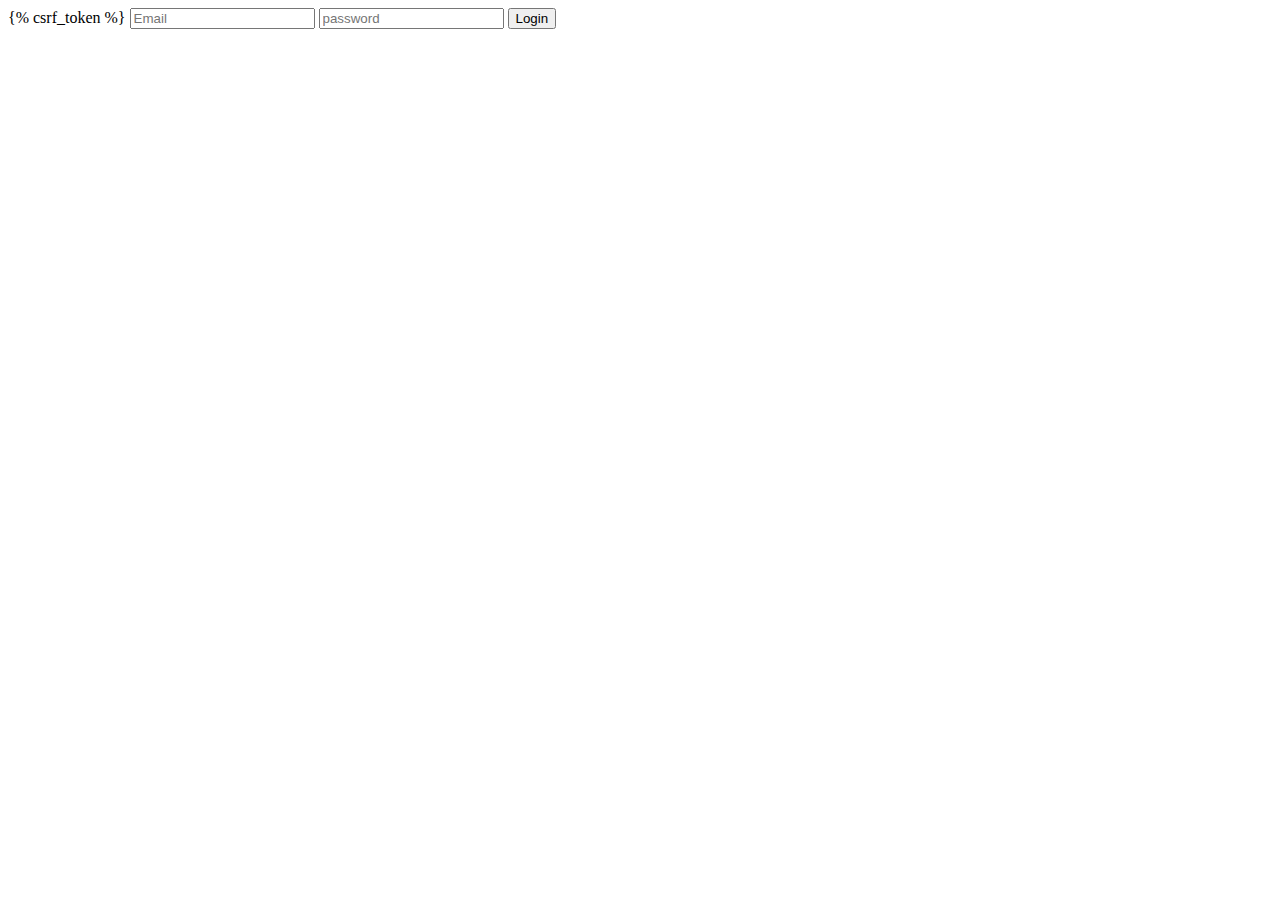
<file: templates/login.html>
<!DOCTYPE html>
<html lang="en">
<head>
    <meta charset="UTF-8">
    <meta http-equiv="X-UA-Compatible" content="IE=edge">
    <meta name="viewport" content="width=device-width, initial-scale=1.0">
    <title>Login</title>
</head>
<body>
    <form action="" method="post">
        {% csrf_token %}
        <input type="email" name="email" id="email" placeholder="Email">
        <input type="password" name="pswd" id="pswd" placeholder="password">
        <input type="submit" value="Login">
    </form>
</body>
</html>
</file>
